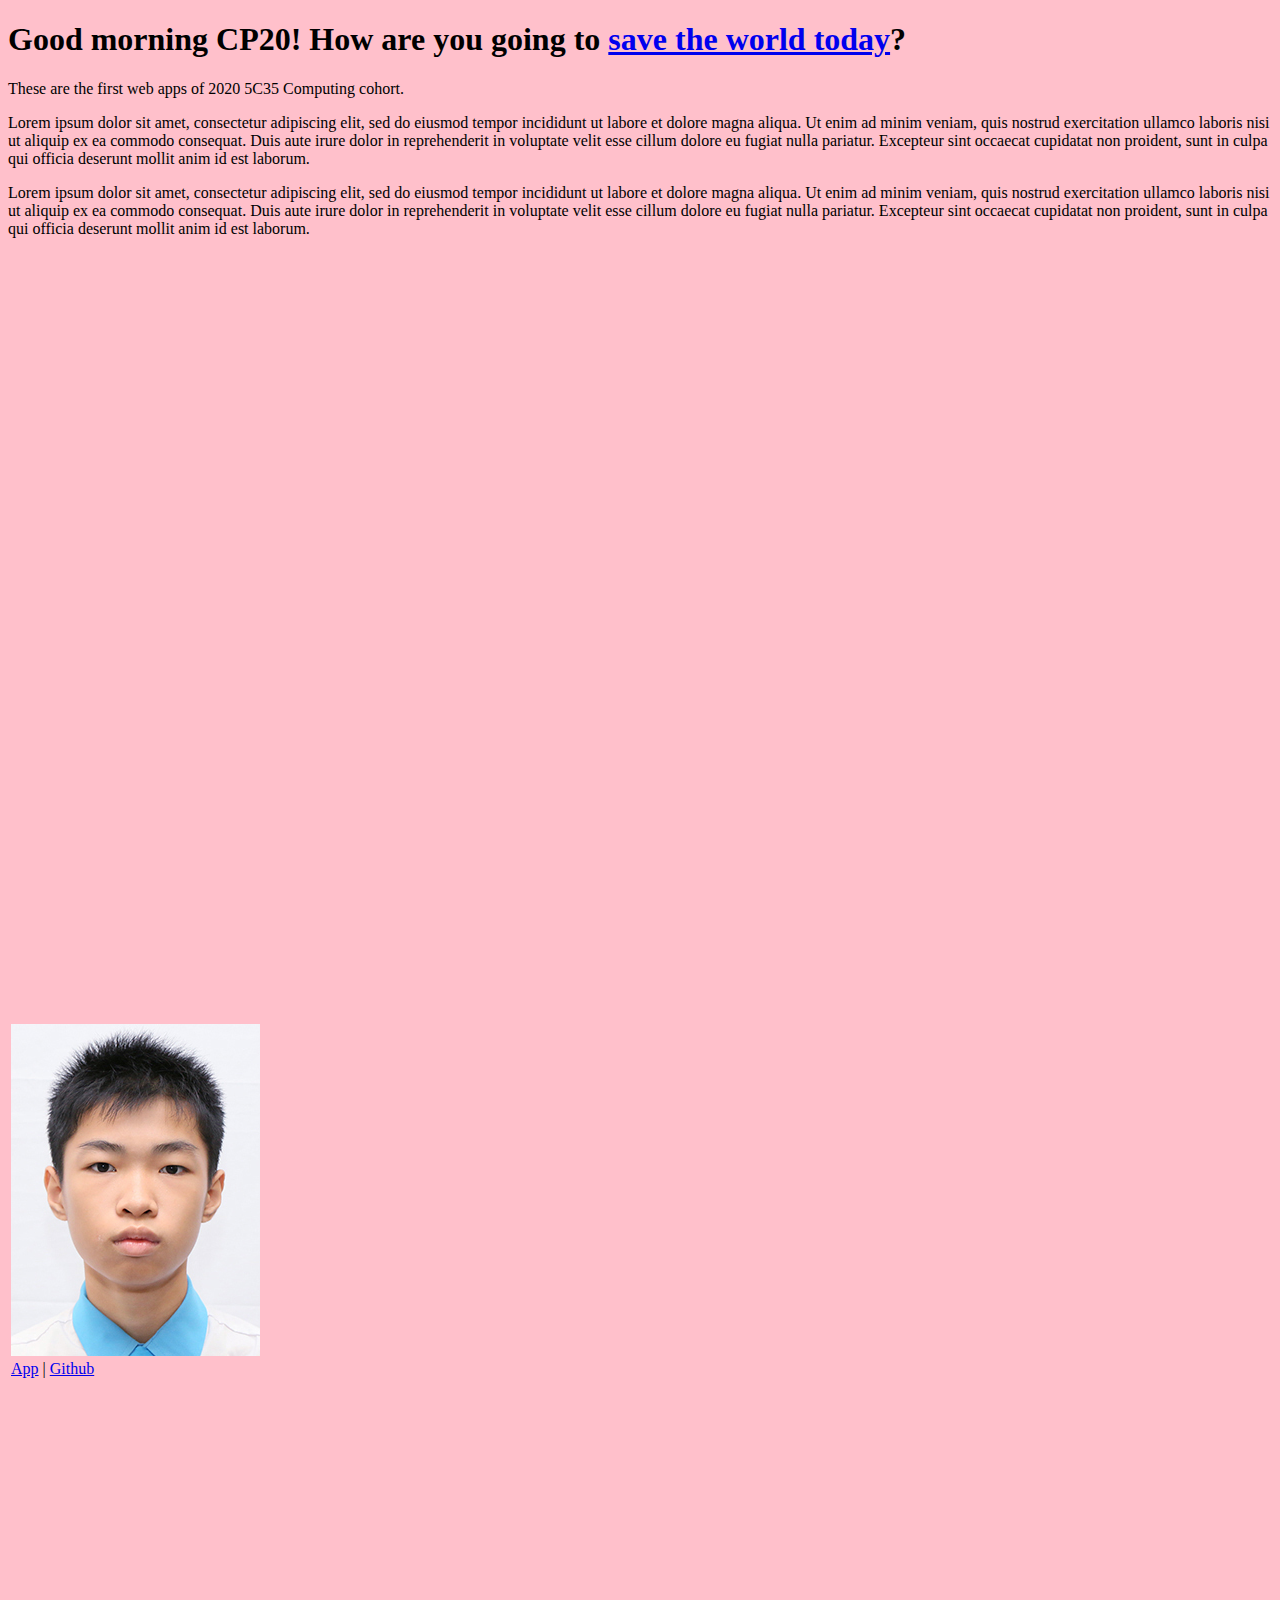
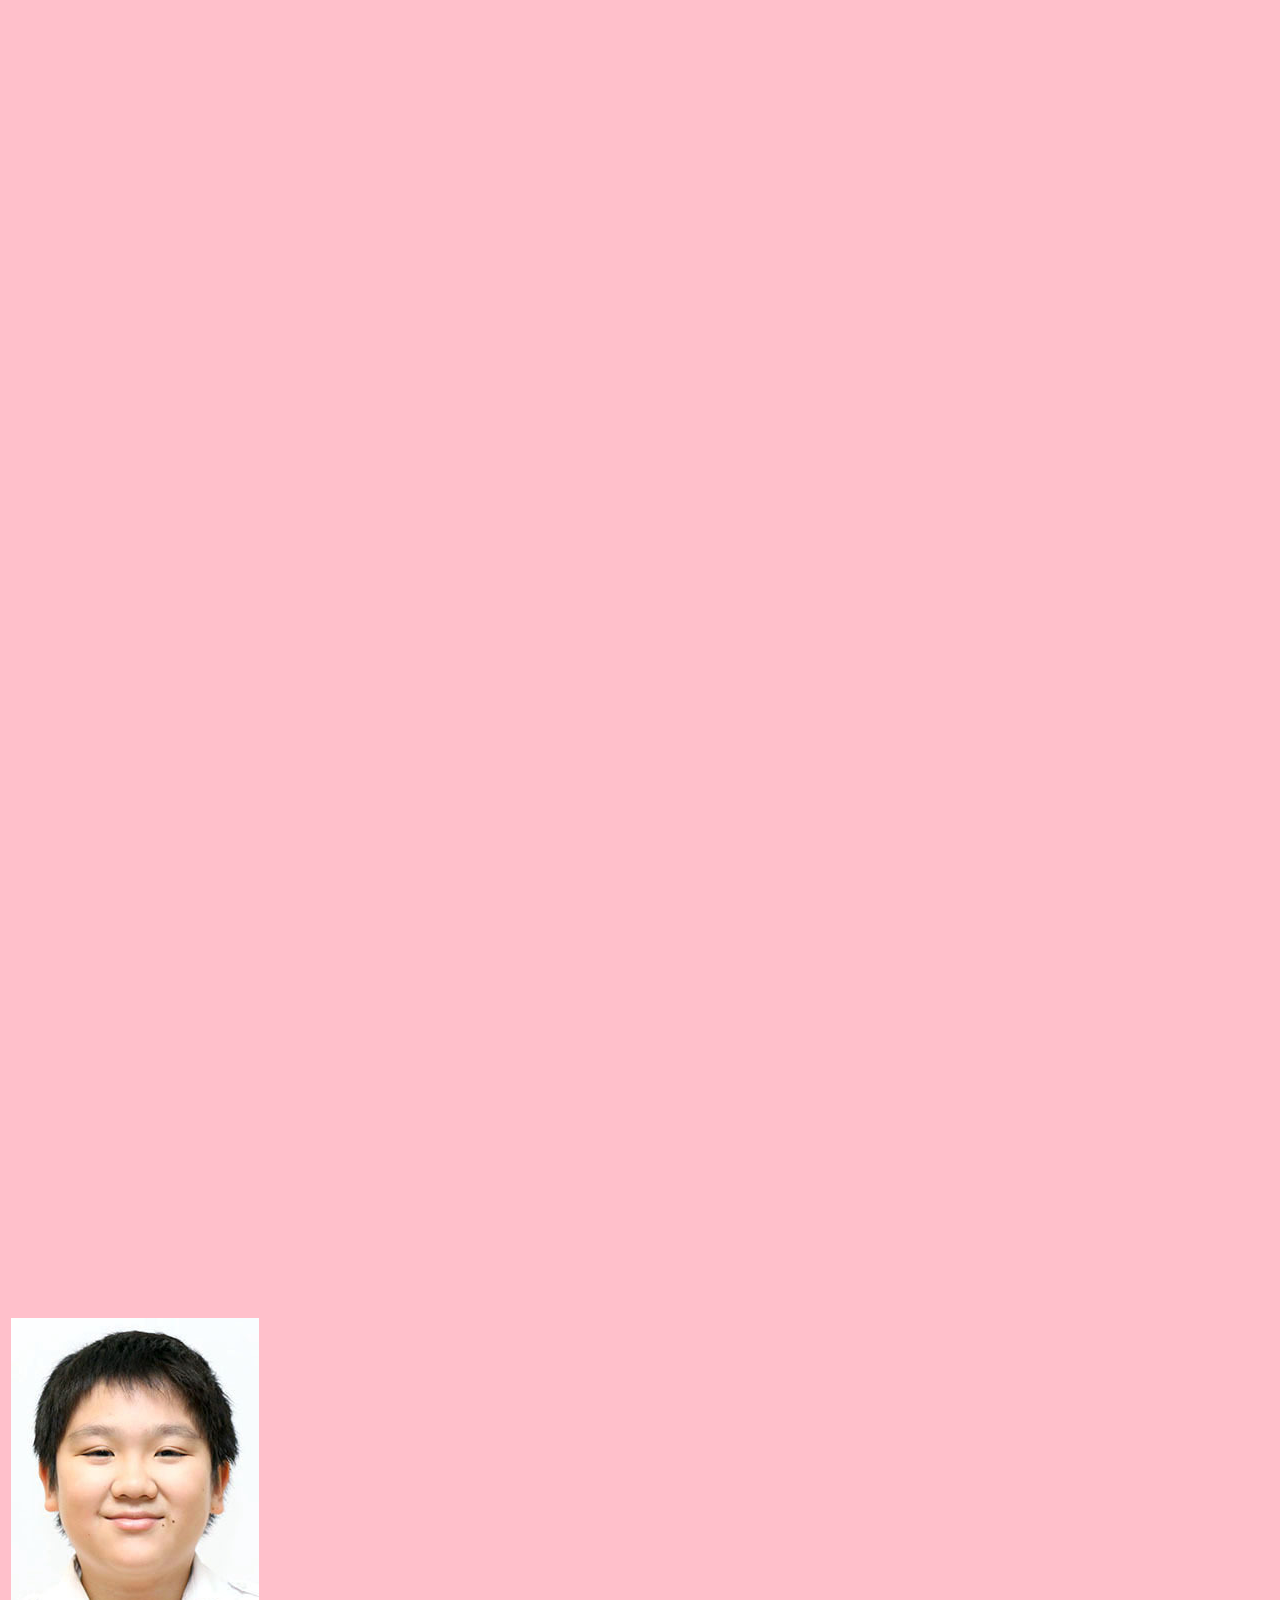
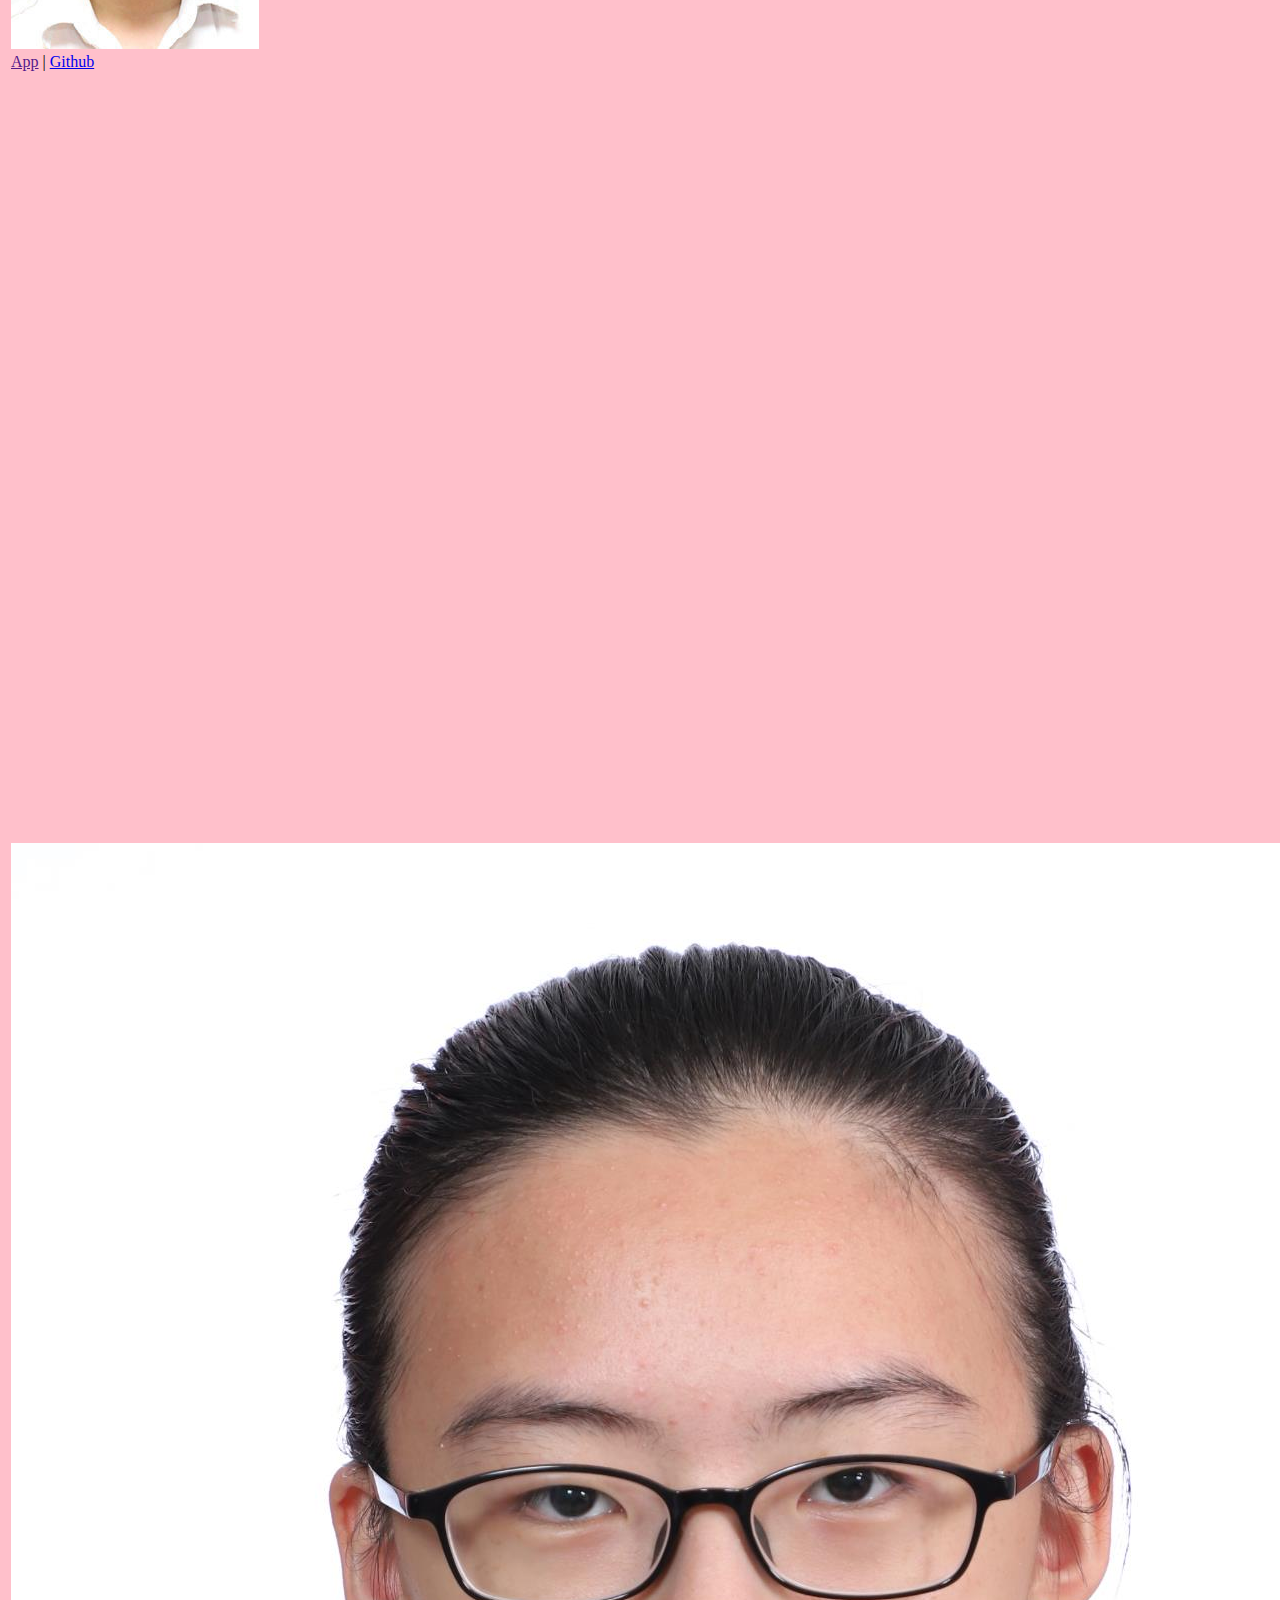
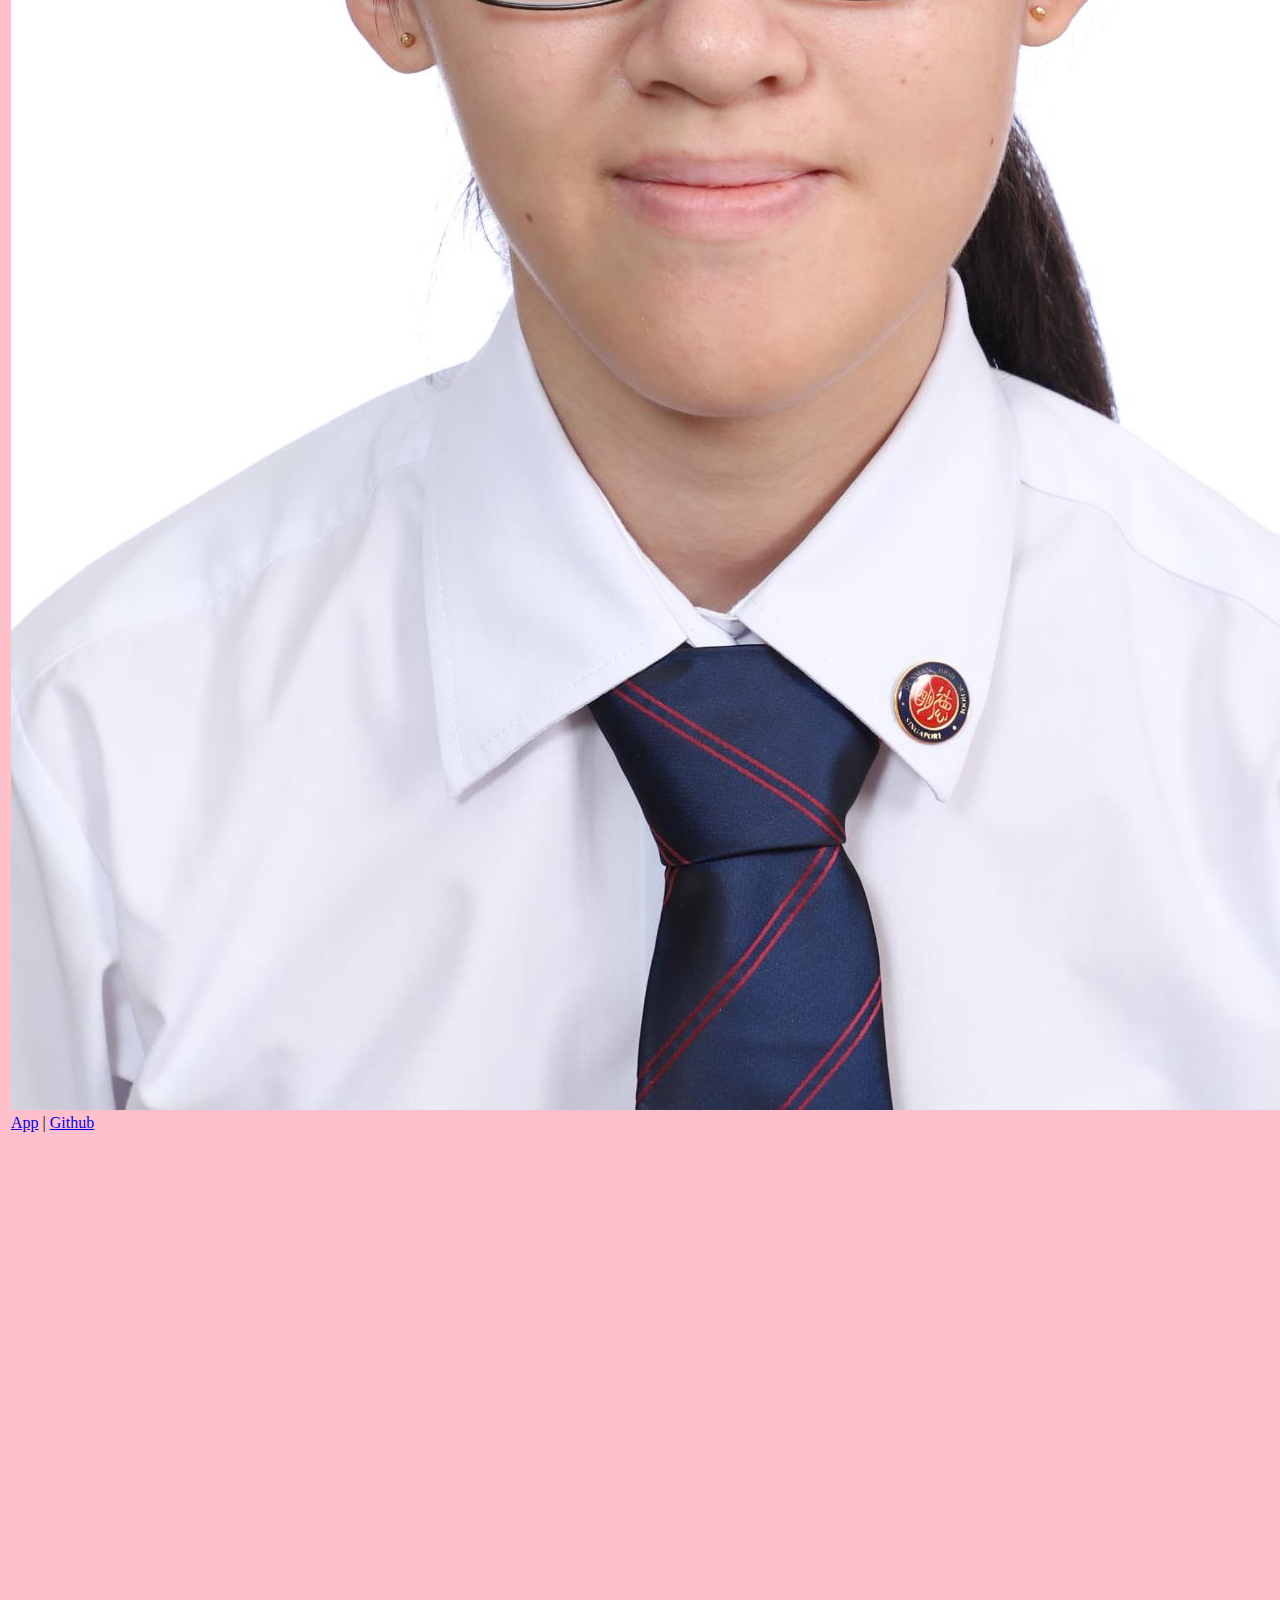
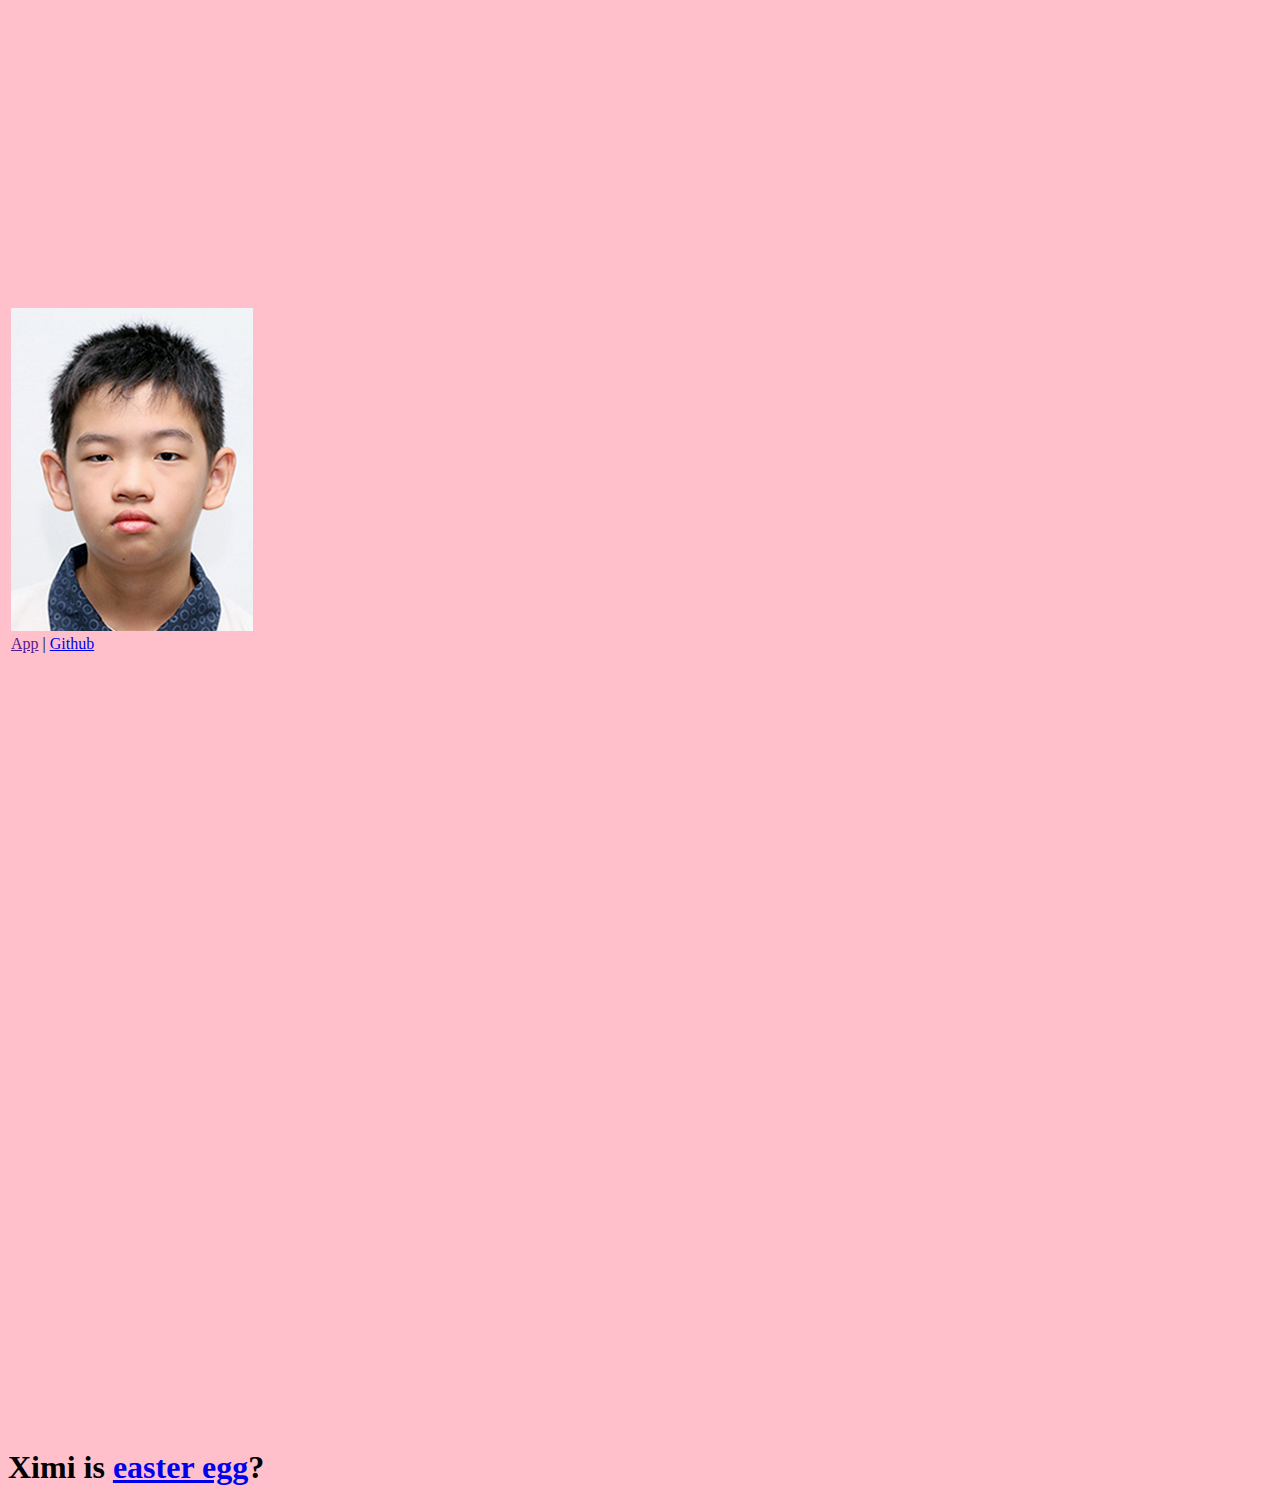
<file: index.html>
<!DOCTYPE html>
<html>
  <head>
    <meta charset="UTF-8" />
    <meta name="viewport" content="width=device-width, initial-scale=1.0">
    <title>2020 Saving the World 1</title>
    <link rel="stylesheet" href="style.css" />
  </head>
  <body>
    <h1>Good morning <span>CP20</span>! How are you going to <a href="https://drive.google.com/file/d/1ei9aZdqZOcmlM2fJ8xCOZpp82oOyjGAR/view?usp=sharing">save the world today</a>?</h1>
    <p id="first">
      These are the first web apps of 2020 5C35 Computing cohort.
    </p>  
    <p class="other">
      Lorem ipsum dolor sit amet, consectetur adipiscing elit, sed do eiusmod tempor incididunt ut labore et dolore magna aliqua. Ut enim ad minim veniam, quis nostrud exercitation ullamco laboris nisi ut aliquip ex ea commodo consequat. Duis aute irure dolor in reprehenderit in voluptate velit esse cillum dolore eu fugiat nulla pariatur. Excepteur sint occaecat cupidatat non proident, sunt in culpa qui officia deserunt mollit anim id est laborum.
    </p>  
    <p class="other">
      Lorem ipsum dolor sit amet, consectetur adipiscing elit, sed do eiusmod tempor incididunt ut labore et dolore magna aliqua. Ut enim ad minim veniam, quis nostrud exercitation ullamco laboris nisi ut aliquip ex ea commodo consequat. Duis aute irure dolor in reprehenderit in voluptate velit esse cillum dolore eu fugiat nulla pariatur. Excepteur sint occaecat cupidatat non proident, sunt in culpa qui officia deserunt mollit anim id est laborum.
    </p>     
    <table>
      <tr>
        <td>
          <img src="images/chen.qirui.png" /><br />
          <a href="https://flask-dhs-rental.herokuapp.com/">App</a> | <a href="https://github.com/ChenQirui1/flask-dhs-rental">Github</a>
        </td>
        <td>
          <img src="images/chia.qien.don.jpg" /><br />
          <a href="https://homeworklogger--lizardon.repl.co/">App</a> | <a href="https://github.com/dhs17y2adonchia/WorkLog-Webapp-iOS-Companion-App">Github</a>
        </td>
        <td>
          <img src="images/hon.wenhong.jpg" /><br />
          <a href="https://dhssavetheworld20--vraid.repl.co/">App</a> | <a href="https://github.com/Vraidd/BookingDR">Github</a>
        </td>
        <td>
          <img src="images/huang.qiudi.jpg" /><br />
          <a href="">App</a> | <a href="https://github.com/">Github</a>
        </td>
        <td>
          <img src="images/chen.jingde.isaac.jpg" /><br />
          <a href="https://smattendance.herokuapp.com">App</a> | <a href="https://github.com/Iscaraca/smart-attendance">Github</a>
        </td>
        <td>
          <img src="images/khng.chenshuo.png" /><br />
          <a href="https://dhostel--20y5c35khng.repl.co/">App</a> | <a href="https://github.com/Alvarrir/hostelapp">Github</a>
        </td>
      </tr>  
      <tr>
        <td>
          <img src="images/wang.xinfeng.kingold.png" /><br />
          <a href="">App</a> | <a href="https://github.com/">Github</a>
        </td>
        <td>
          <img src="images/koh.tatyao.jpg" /><br />
          <a href="https://repl.it/@20Y5C35KOH/Homework">App</a> | <a href="https://github.com/tartyao/HomeworkSubmission">Github</a>
        </td>
        <td>
          <img src="images/leo.qiyi.joel.jpg" /><br />
          <a href="https://htmlanalyser--redarkham1234.repl.co">App</a> | <a href="https://github.com/t0336000d/HTMLnalyzer">Github</a>
        </td>
        <td>
          <img src="images/liew.zhengyuan.png" /><br />
          <a href="https://pyapp--greypalms95.repl.co">App</a> | <a href="https://github.com/greypalms95/cp20savetheworld1">Github</a>
        </td>
        <td>
          <img src="images/lin.junyu.jpg" /><br />
          <a href="https://project1--premierlin.repl.co">App</a> | <a href="https://github.com/">Github</a>
        </td>
        <td>
          <img src="images/liu.hongshuo.jpg" /><br />
          <a href="https://repl.it/@20Y5C35LIU/UniformBookingApp">App</a> | <a href="https://github.com/HS-O/UniformBookingApp">Github</a>
        </td>
      </tr>    
      <tr>
        <td>
          <img src="images/ng.jiaxiang.jpg" /><br />
          <a href="https://repl.it/@jiaxiang10/Travel-Declaration-Form">App</a> | <a href="https://github.com/">Github</a>
        </td>
        <td>
          <img src="images/qiang.jiayuan.png" /><br />
          <a href="">App</a> | <a href="https://github.com/">Github</a>
        </td>
        <td>
          <img src="images/rose.dagman.destor.png" /><br />
          <a href="">App</a> | <a href="https://github.com/">Github</a>
        </td>
        <td>
          <img src="images/see.yongqian.png" /><br />
          <a href="">App</a> | <a href="https://github.com/">Github</a>
        </td>
        <td>
          <img src="images/tan.shianpei.jpg" /><br />
          <a href="https://coronaquiz--damnpan.repl.co"</a> | <a href="https://github.com/">Github</a>
        </td>
        <td>
          <img src="images/teh.wurui.png" /><br />
          <a href="from flask import Flask, render_template, request, session
">App</a> | <a href="https://github.com/StudentHelpline">Github</a>
        </td>
      </tr>    
      <tr>
        <td>
          <img src="images/tan.jiaren.tobias.png" /><br />
          <a href="">App</a> | <a href="https://github.com/">Github</a>
        </td>
        <td>
          <img src="images/kieran.toh.zonghan.png" /><br />
          <a href="">App</a> | <a href="https://github.com/">Github</a>
        </td>
        <td>
          <img src="images/yeo.wernyen.eda.jpg" /><br />
          <a href="https://suggestionbox--killuen.repl.co">App</a> | <a href="https://github.com/killuen/suggestionbox">Github</a>
        </td>
        <td>
          <img src="images/ong.yeesiang.trevor.jpg" /><br />
          <a href="https://repl.it/@trevorongys/Timetable-portal">App</a> | <a href="https://github.com/trevorongys/TimetablePortal">Github</a>
        </td>
        <td>
          <img src="images/wang.yaohui.png" /><br />
          <a href="">App</a> | <a href="https://github.com/">Github</a>
        </td>
        <td>
          <img src="images/chan.jiji.jessica.png" /><br />
          <a href="">App</a> | <a href="https://github.com/">Github</a>
        </td>
      </tr>    
    </table>
    <h1>Ximi is <a href="https://drive.google.com/file/d/1ei9aZdqZOcmlM2fJ8xCOZpp82oOyjGAR/view?usp=sharing">easter egg</a>?</h1>
  </body>
</html>
</file>
<file: style.css>
body {
  background: pink;
}
</file>
